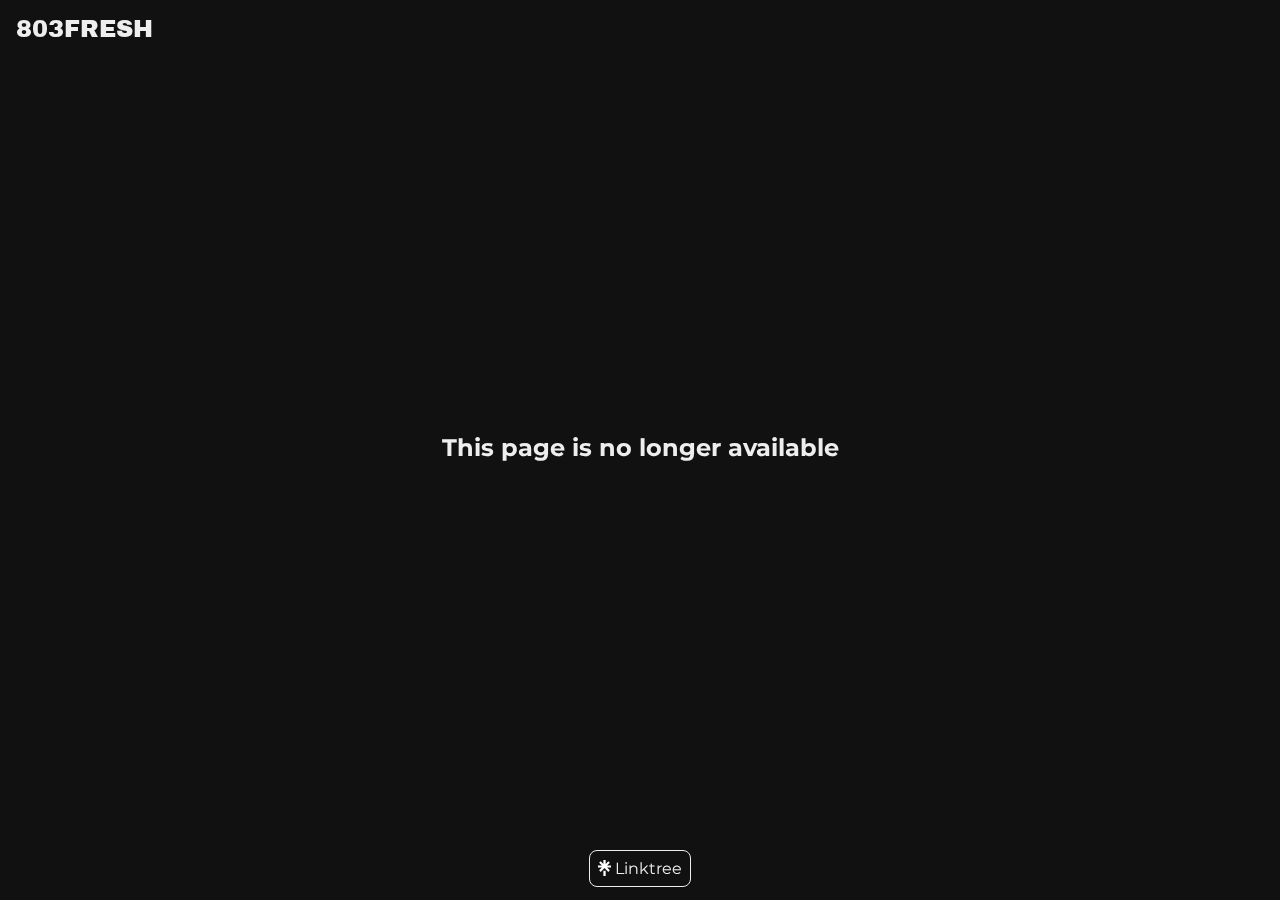
<file: index.html>
<!DOCTYPE html>
<html lang="en">
<head>
    <meta charset="UTF-8">
    <meta name="viewport" content="width=device-width, initial-scale=1.0">
    <title>Where Them Fans At Weekend</title>
    <meta name="author" content="803Fresh">
    <meta name="robots" content="noindex, follow">
    <link rel="canonical" href="https://wherethemfansatweekend.com">    
    <link rel="preconnect" href="https://fonts.googleapis.com">
    <link rel="preconnect" href="https://fonts.gstatic.com" crossorigin>
    <link href="https://fonts.googleapis.com/css2?family=Archivo+Black&family=Montserrat:ital,wght@0,100..900;1,100..900&display=swap" rel="stylesheet">
    <link rel="stylesheet" href="/style.css">

    <meta property="og:type" content="website">
    <meta property="og:title" content="Where Them Fans At? Weekend">
    <meta property="og:description" content="803 set it off, now it’s on you. This Memorial Day Weekend, we’re connecting the culture city by city, state by state, one step at a time.">
    <meta property="og:url" content="https://wherethemfansatweekend.com">
    <meta property="og:site_name" content="Where Them Fans At? Weekend">
    <meta property="og:image" content="https://wherethemfansatweekend.com/thumbnail.jpg">

    <meta name="twitter:card" content="summary_large_image">
    <meta name="twitter:title" content="Where Them Fans At? Weekend">
    <meta name="twitter:description" content="803 set it off, now it’s on you. This Memorial Day Weekend, we’re connecting the culture city by city, state by state, one step at a time.">
    <meta name="twitter:image" content="https://wherethemfansatweekend.com/thumbnail.jpg">
        
    <link rel="apple-touch-icon" sizes="180x180" href="/apple-touch-icon.png">
    <link rel="icon" type="image/png" sizes="32x32" href="/favicon-32x32.png">
    <link rel="icon" type="image/png" sizes="16x16" href="/favicon-16x16.png">
    <link rel="icon" type="image/png" sizes="16x16" href="/favicon-16x16.png">
    <link rel="icon" href="/favicon.ico">
    <link rel="manifest" href="/site.webmanifest">
</head>
<body>
    <div class="video-wrapper">
        <iframe
          class="video-background"
          src="https://www.youtube.com/embed/RQxQZV66Bl8?autoplay=1&mute=1&controls=0&rel=0&loop=1&playlist=RQxQZV66Bl8&modestbranding=1&iv_load_policy=3"
          frameborder="0"
          allow="autoplay; fullscreen"
          allowfullscreen>
        </iframe>
      </div>
    <a class="logo" href="/">803FRESH</a>

    <main>
        <h2>This page is no longer available</h2>
        
    </main>

    <footer>
        <a href="https://linktr.ee/803fresh"><img src="/linktree.svg" alt="Linktree logo">Linktree</a>
    </footer>
    
</body>
</html>
</file>
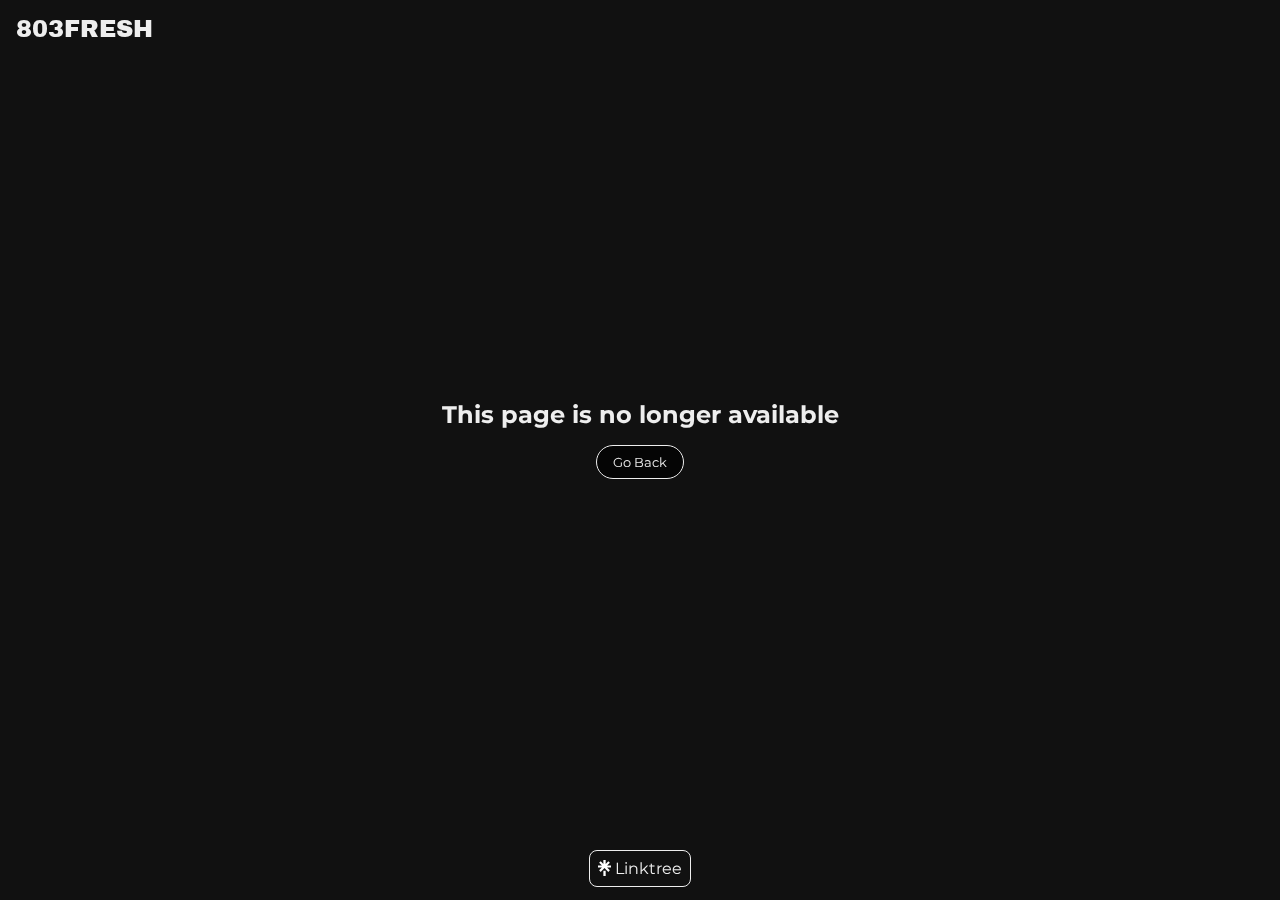
<file: 803Fresh Site/index.html>
<!DOCTYPE html>
<html lang="en">
<head>
    <meta charset="UTF-8">
    <meta name="viewport" content="width=device-width, initial-scale=1.0">
    <title>Where Them Fans At Weekend</title>
    <meta name="author" content="803Fresh">
    <meta name="robots" content="noindex, follow">
    <link rel="canonical" href="https://www.wherethemfansatweekend.com">    
    <link rel="preconnect" href="https://fonts.googleapis.com">
    <link rel="preconnect" href="https://fonts.gstatic.com" crossorigin>
    <link href="https://fonts.googleapis.com/css2?family=Archivo+Black&family=Montserrat:ital,wght@0,100..900;1,100..900&display=swap" rel="stylesheet">
    <link rel="stylesheet" href="/style.css">

    <meta property="og:type" content="website">
    <meta property="og:title" content="Where Them Fans At? Weekend">
    <meta property="og:description" content="803 set it off, now it’s on you. This Memorial Day Weekend, we’re connecting the culture city by city, state by state, one step at a time.">
    <meta property="og:url" content="https://www.wherethemfansatweekend.com">
    <meta property="og:site_name" content="Where Them Fans At? Weekend">
    <meta property="og:image" content="https://www.wherethemfansatweekend.com/thumbnail.jpg">

    <meta name="twitter:card" content="summary_large_image">
    <meta name="twitter:title" content="Where Them Fans At? Weekend">
    <meta name="twitter:description" content="803 set it off, now it’s on you. This Memorial Day Weekend, we’re connecting the culture city by city, state by state, one step at a time.">
    <meta name="twitter:image" content="https://www.wherethemfansatweekend.com/thumbnail.jpg">
        
    <link rel="apple-touch-icon" sizes="180x180" href="/apple-touch-icon.png">
    <link rel="icon" type="image/png" sizes="32x32" href="/favicon-32x32.png">
    <link rel="icon" type="image/png" sizes="16x16" href="/favicon-16x16.png">
    <link rel="icon" type="image/png" sizes="16x16" href="/favicon-16x16.png">
    <link rel="icon" href="/favicon.ico">
    <link rel="manifest" href="/site.webmanifest">
</head>
<body>
    <div class="video-wrapper">
        <iframe
          class="video-background"
          src="https://www.youtube.com/embed/RQxQZV66Bl8?autoplay=1&mute=1&controls=0&rel=0&loop=1&playlist=RQxQZV66Bl8&modestbranding=1&iv_load_policy=3"
          frameborder="0"
          allow="autoplay; fullscreen"
          allowfullscreen>
        </iframe>
      </div>
    <a class="logo" href="/">803FRESH</a>

    <main>
        <h2>This page is no longer available</h2>
        <button onclick="history.back()" aria-label="Go back to the previous page">Go Back</button>
    </main>

    <footer>
        <a href="https://linktr.ee/803fresh"><img src="/linktree.svg" alt="Linktree logo">Linktree</a>
    </footer>
    
</body>
</html>
</file>
<file: style.css>
*{
    padding: 0;
    margin: 0;
    box-sizing: border-box;
    font-family: "Montserrat", sans-serif;
    color: #eee;
}

.logo{
    font-family: "Archivo Black", sans-serif;
    text-decoration: none;
    font-size: 1.5rem;
    display: block;
    margin: 1rem;
    width: fit-content;
}

main{
    margin: 0 auto;
    text-align: center;
    position: relative;
}

body{
    background: #111;
    display: flex;
    flex-direction: column;
    justify-content: space-between;
    height: 100vh;
    height: 100svh;
}

button{
    padding: 0.5rem 1rem;
    border-radius: 500px;
    border: 1px solid #eee;
    background: transparent;
    backdrop-filter: blur(5px) brightness(0.3);
    margin: 1rem 0;
    cursor: pointer;
    transition: 200ms;
}

button:hover{
    scale: 1.05;
    box-shadow: 0 5px 15px #0006;
}

.video-wrapper{
    position: fixed;
    top: 0;
    left: 50%;
    z-index: -1;
    min-width: 100vw;
    min-height: 100lvh;
    aspect-ratio: 16/9;
    transform: translate(-50%,-60px);
    filter: blur(5px) brightness(0.4);
}

iframe{
    width: 100%;
    height: calc(100% + 120px);
}

img{
    height: 1rem;
}

footer{
    bottom: 0;
    display: flex;
    align-items: center;
    justify-content: center;
    height: 4rem;
    width: 100%;
}

footer a{
    text-decoration: none;
    display: flex;
    align-items: center;
    justify-content: center;
    gap: 0.25rem;
    border: 1px solid #eee;
    padding: 0.5rem;
    border-radius: 0.5rem;
    transition: 200ms;
}

footer a:hover{
    font-size: large;
}
</file>
